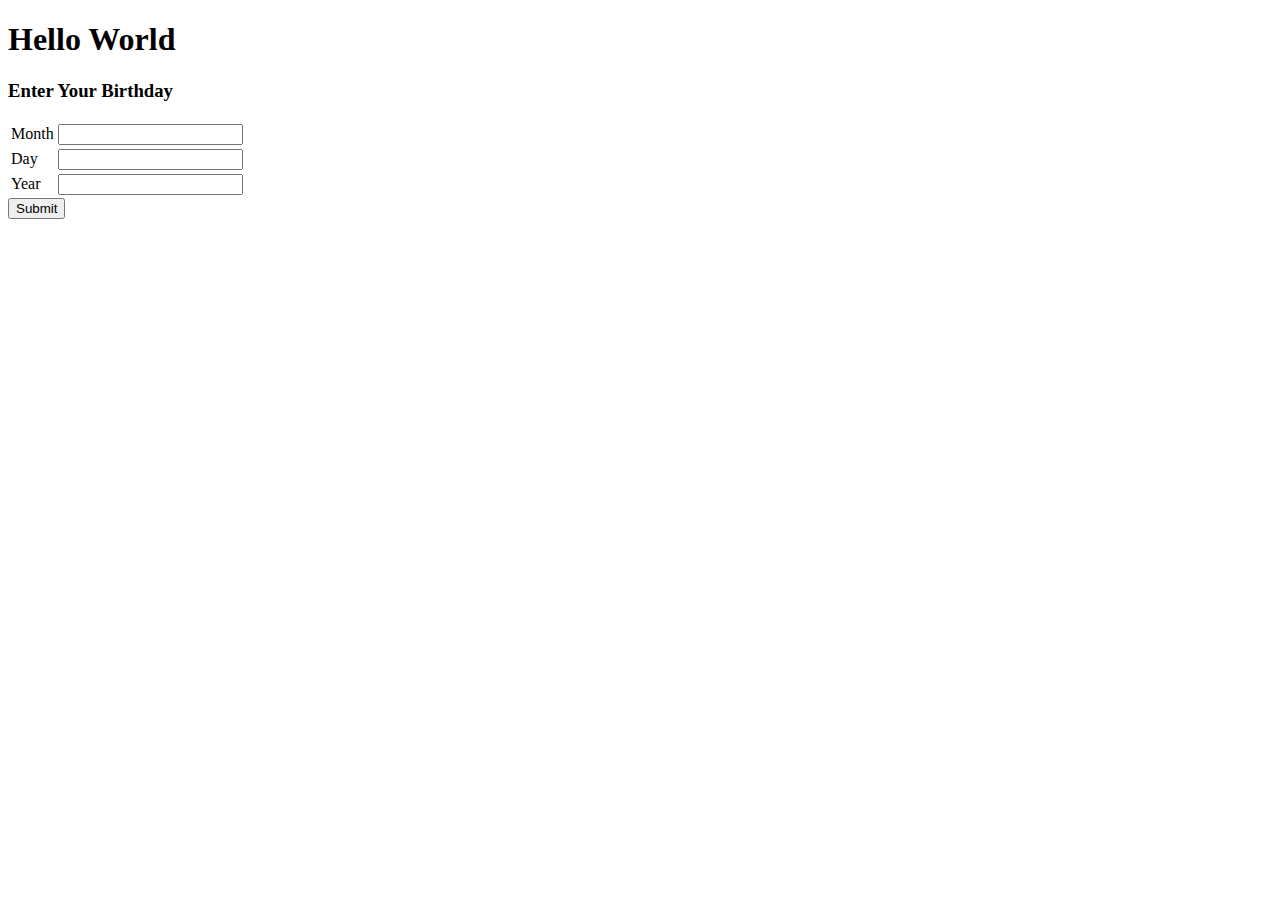
<file: html/lesson3.html>
<!DOCTYPE html>
<html lang="en">

<head>
    <title>Hover Over</title>
</head>

<body>
    <h1 id="mouse"></h1>
    <h3>Enter Your Birthday</h3>
    <form>
      <table>
        <tr>
          <td><label for="month">Month</label></td>
          <td><input id="month" type="text"></td>
        </tr>
        <tr>
          <td><label for="day">Day</label></td>
          <td><input id="day" type="text"></td>
        </tr>
        <tr>
          <td><label for="year">Year</label></td>
          <td><input id="year" type="text"></td>
        </tr>
      </table>
    </form>
    <button>Submit</button>
    <p id="message"></p>
    <script src="../js/lesson3.js" type="text/javascript"></script>
</body>

</html>
</file>
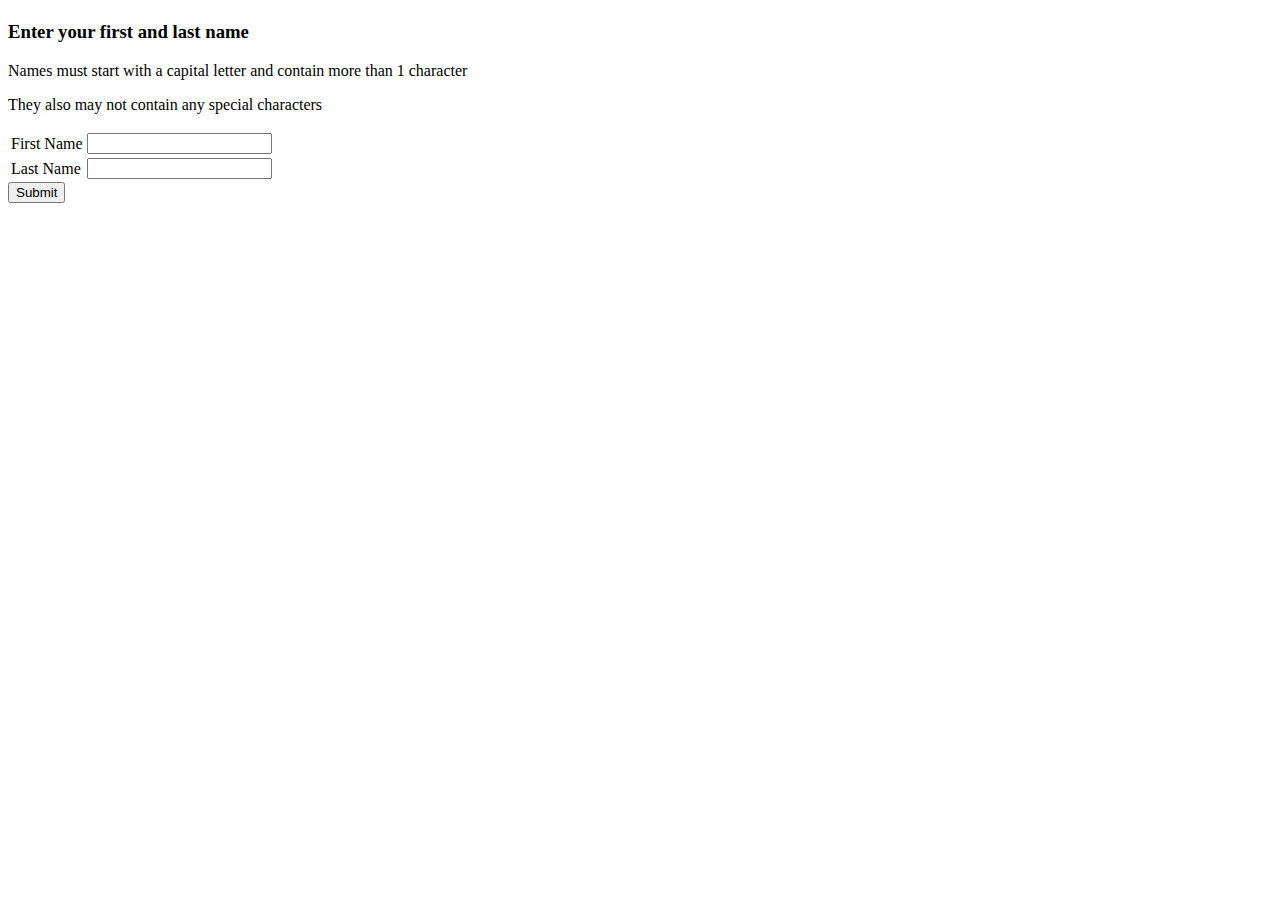
<file: html/lesson4.html>
<!DOCTYPE html>
<html lang="en">

<head>
    <title>Validation</title>
</head>

<body>
    <h1 id="mouse"></h1>
    <h3>Enter your first and last name</h3>
    <p>Names must start with a capital letter and contain more than 1 character</p>
    <p>They also may not contain any special characters</p>
    <form>
      <table>
        <tr>
          <td><label for="firstName">First Name</label></td>
          <td><input id="firstName" type="text"></td>
        </tr>
        <tr>
          <td><label for="lastName">Last Name</label></td>
          <td><input id="lastName" type="text"></td>
        </tr>
      </table>
    </form>
    <button onclick="validateNames()">Submit</button>
    <div id="message"></div>
    <script src="../js/lesson4.js" type="text/javascript"></script>
</body>

</html>
</file>
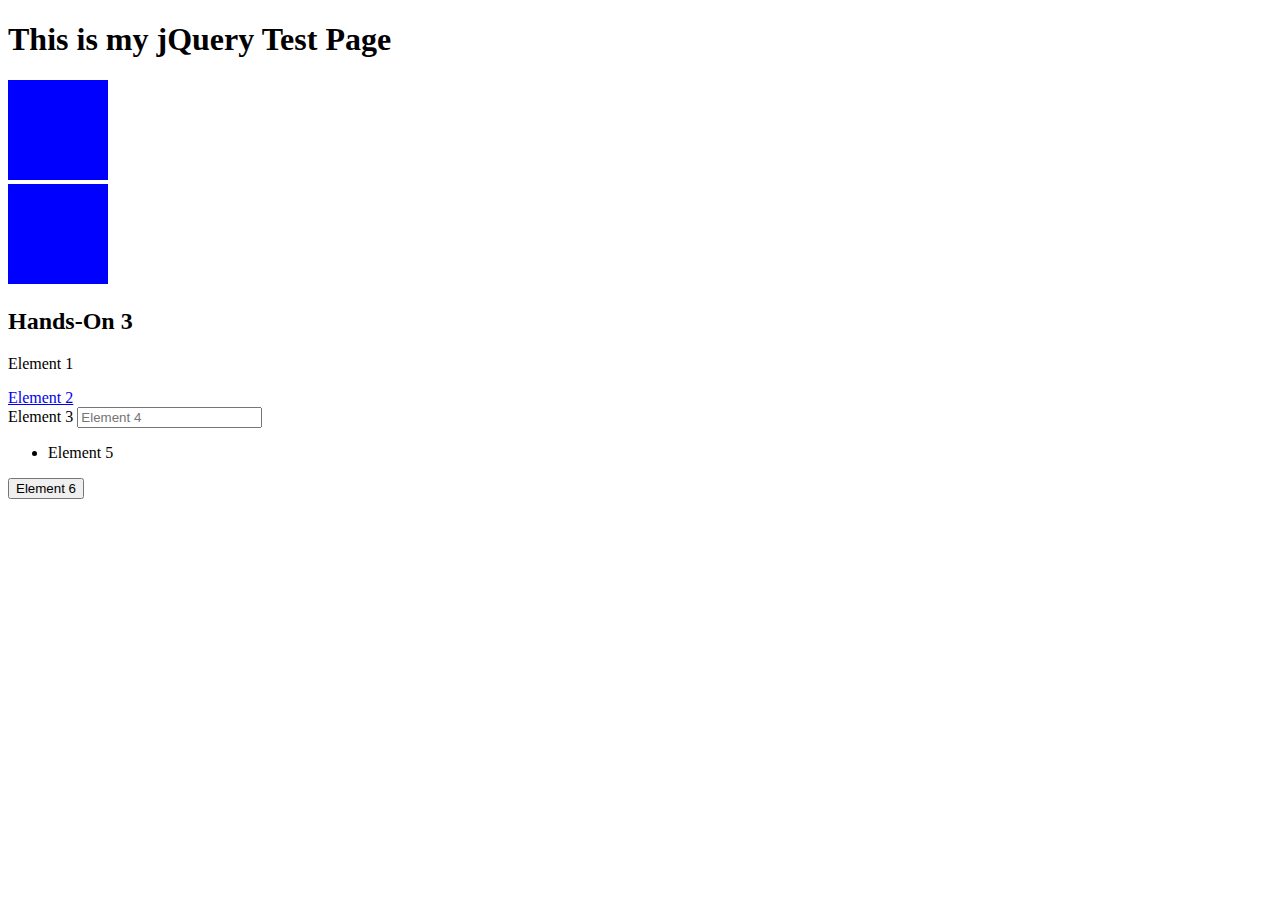
<file: html/lesson6.html>
<!DOCTYPE html>
<html>

<head>
    <title>jQuery Project</title>
    <link rel="stylesheet" href="../css/lesson6.css">
    <script src="https://code.jquery.com/jquery-3.2.1.min.js" integrity="sha256-hwg4gsxgFZhOsEEamdOYGBf13FyQuiTwlAQgxVSNgt4=" crossorigin="anonymous"></script>
</head>

<body>
    <h1 class="testPage">This is my jQuery Test Page</h1>
    <div id="firstDiv" class="blue"></div>
    <br>
    <div id="secondDiv" class="blue">
    </div>
    <br/>
    <h2>Hands-On 3</h2>
    <p>Element 1</p>
    <a href="#">Element 2</a>
    <br/>
    <label for="input">Element 3</label>
    <input id="input" type="text" placeholder="Element 4">
    <ul id="list">
      <li>Element 5</li>
    </ul>
    <button>Element 6</button>

    <script src="../js/lesson6.js"></script>
</body>

</html>
</file>
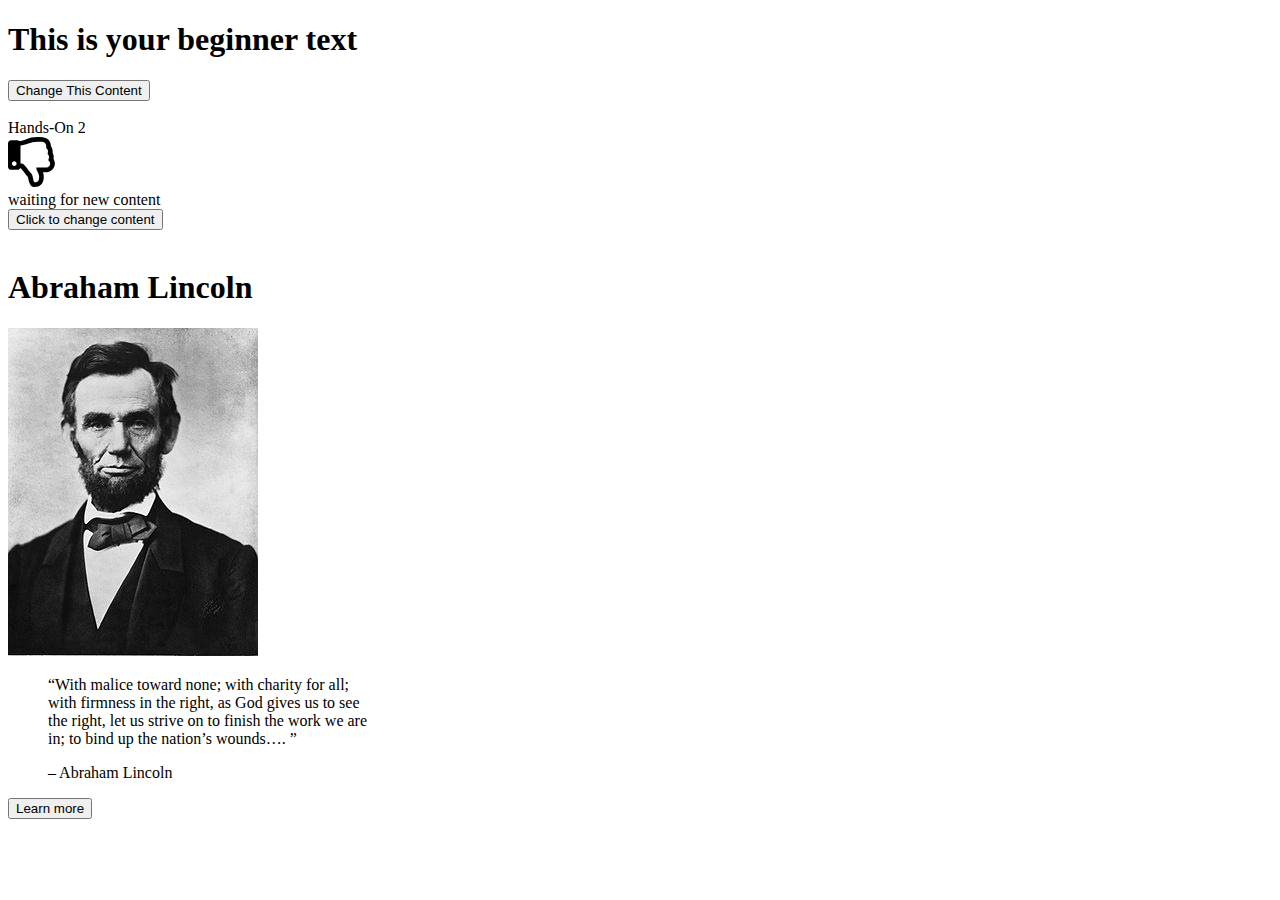
<file: html/lesson7.html>
<!DOCTYPE html>
<html>
<head>
  <script type="text/javascript" src="https://ajax.googleapis.com/ajax/libs/jquery/2.1.3/jquery.min.js"></script>
</head>
<body>

    <div id="change">
        <h1>This is your beginner text</h1>
        <button type="button" onclick="loadText('./data/text.txt', changeText)">Change This Content</button>
    </div>

    <br/>
    <header>Hands-On 2</header>
    <img src="imgs/thumbs-down.svg" width="50px" height="50px">
    <footer>waiting for new content</footer>
    <button onclick="loadContent('./data/content.json', changeContent)">Click to change content</button>

    <br><br>
    <header><h1>Abraham Lincoln</h1></header>
    <main style="width: 400px">
      <img src="./imgs/abe.jpg" alt="">
      <blockquote>
        “With malice toward none; with charity for all; with firmness in the right, as God gives us to see the right, let us strive on to finish the work we are in; to bind up the nation’s wounds…. ”
        <p>– Abraham Lincoln</p>
      </blockquote>
      <p id="info"></p>
      <button onclick="loadInfo()">Learn more</button>
    </main>

    <script src="../js/lesson7.js" type="text/javascript"></script>

</body>

</html>
</file>
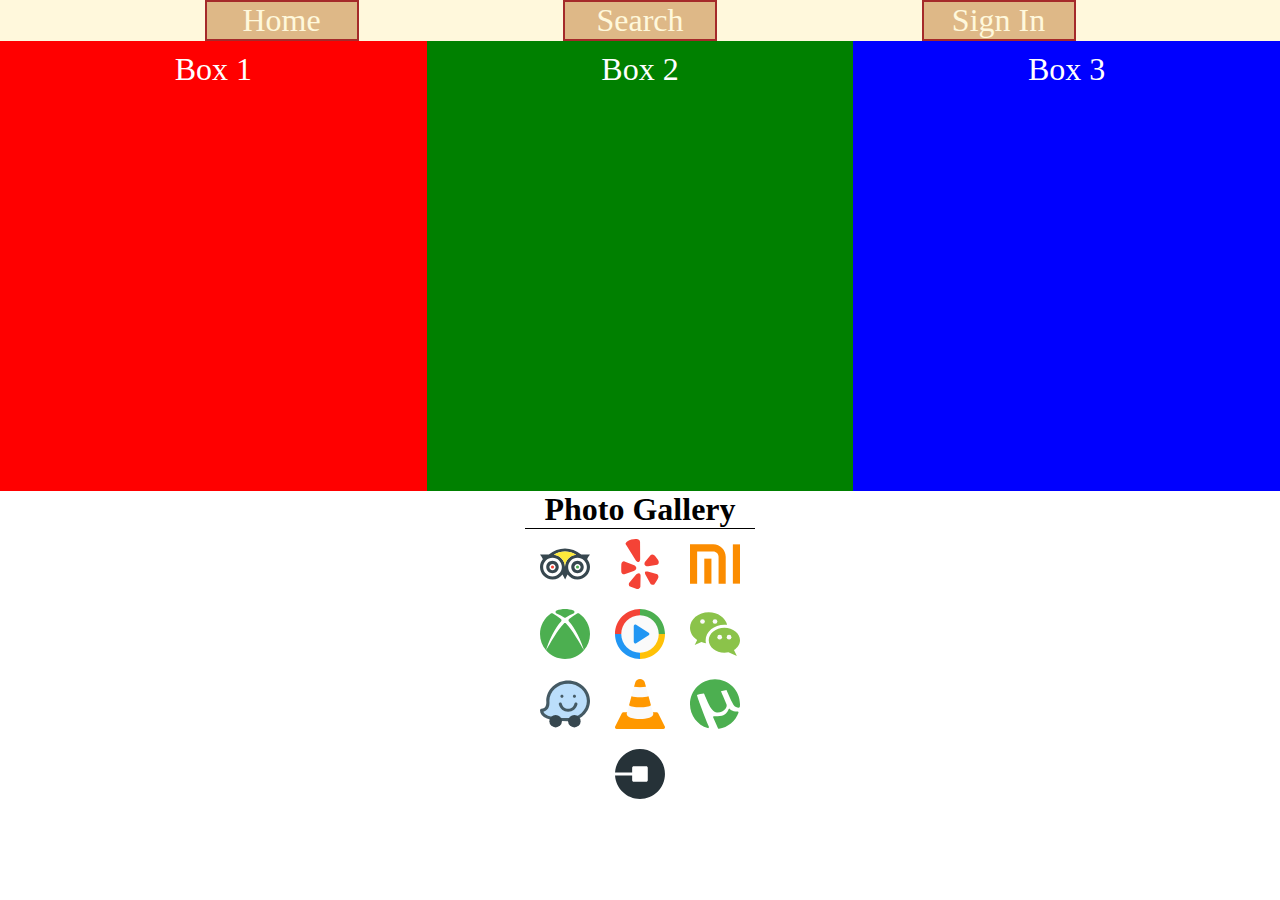
<file: html/lesson8.html>
<!DOCTYPE html>
<html lang="en">
<head>
  <meta charset="UTF-8">
  <meta name="viewport" content="width=device-width, initial-scale=1.0">
  <meta http-equiv="X-UA-Compatible" content="ie=edge">
  <title>Lesson 8 - Flexbox</title>

  <script type="text/javascript" src="https://ajax.googleapis.com/ajax/libs/jquery/2.1.3/jquery.min.js"></script>
  <link rel="stylesheet" href="../css/lesson8.css">

</head>
<body onload="createGallery()">
  <header>
    <nav class="menu">
      <div class="home">Home</div>
      <div class="search">Search</div>
      <div class="signin">Sign In</div>
    </nav>
  </header>

  <main>
    <div class="container">
      <div class="box1">Box 1</div>
      <div class="box2">Box 2</div>
      <div class="box3">Box 3</div>
    </div>
  </main>

  <h1>Photo Gallery</h1>
  <div id="gallery">

  </div>

  <script src="../js/lesson8.js"></script>
</body>
</html>
</file>
<file: css/lesson6.css>
.blue {
  display: inline-block;
  background-color: blue;
  width: 100px;
  height: 100px;
}

.green {
  background-color: green;
}
</file>
<file: css/lesson8.css>
* {
  margin: 0;
  padding: 0;
}

/* Hands-On 1 */
.menu {
  background-color: cornsilk;
  display: flex;
  justify-content: space-evenly;
  align-items: center;
  font-size: 2em;
}

.menu > div {
  border: 2px solid brown;
  background-color: burlywood;
  color: cornsilk;
  width: 150px;
  text-align: center;
}

/* Hands-On 2 */
html, body {
  height: 100%;
}

main {
  height: 50%;
}

.container {
  display: flex;
  height: 100%;
}

.container > div {
  padding: 10px;
  text-align: center;
  font-size: 2em;
  color: white;
  flex: 1;
}

.box1 {
  background-color: red;
}

.box2 {
  background-color: green;
}

.box3 {
  background-color: blue;
}

/* Hands-On 3 */
img {
  width: 50px;
  height: 50px;
  margin: 10px;
}

h1 {
  text-align: center;
}

#gallery {
  margin: auto;
  display: flex;
  flex-wrap: wrap;
  justify-content: space-evenly;
  align-content: center;
  width: 230px;
  border-top: 1px solid black;
}
</file>
